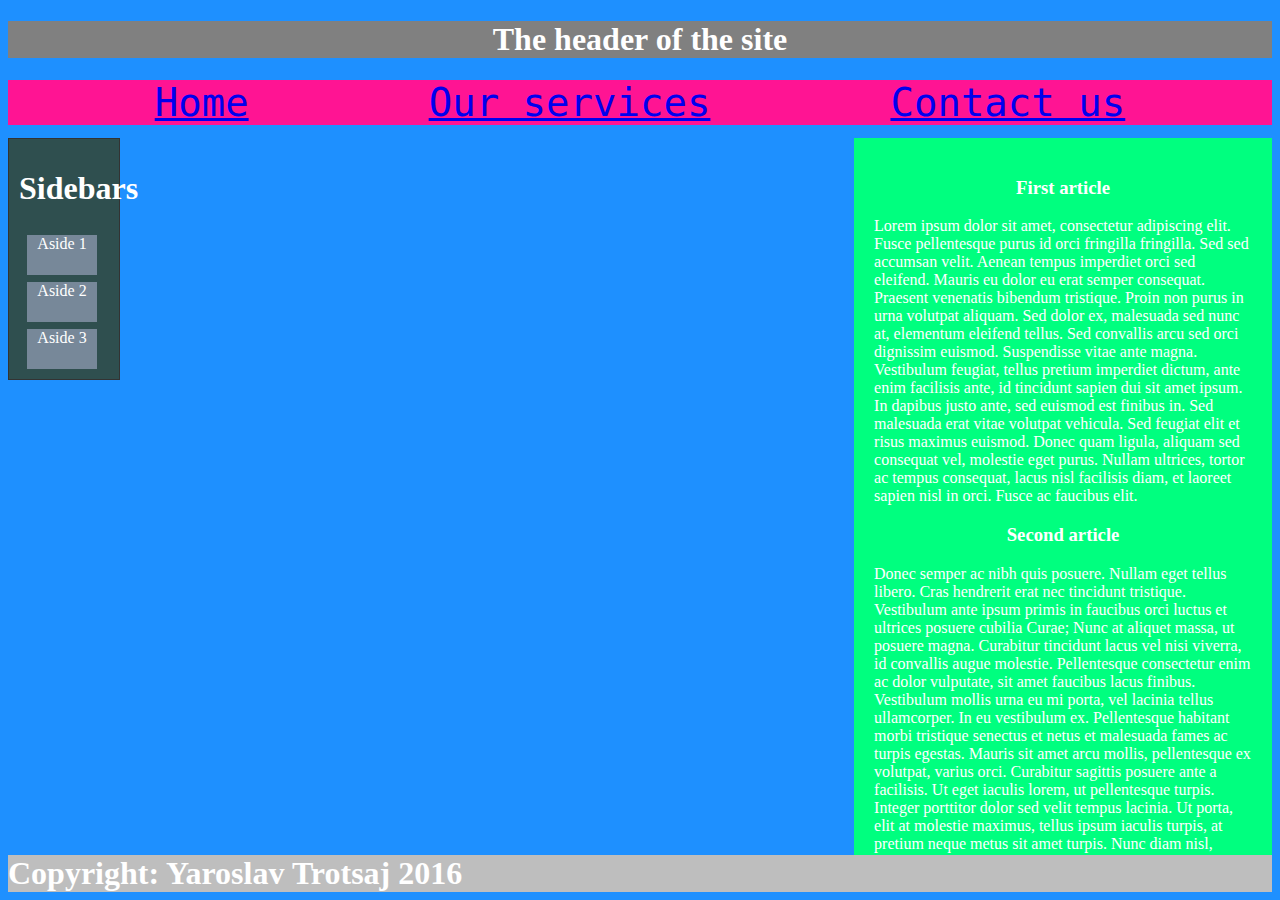
<file: html/index.html>
<!DOCTYPE html>
<html>

  <head>
    <title>Крабокодження</title>
    <meta charset="utf-8">
    <link rel="stylesheet" href="style.css">
    <script src="script.js"></script>
    <style>
      body{
        background-color: #1E90FF;
        color: white;
      }
      header{
        background-color: grey;
      }
      nav{
        background-color:#FF1493;
        }
      main {
        float: right;
        width: 10cm;
        background-color:#00FF7F; 
        padding: 20px;
      }
      main h3{
        text-align: center;
      }
      
      .aside {
        background-color: #2F4F4F;
        width: 90px;
        height: 220px;
        border: 1px solid #333;
        padding: 10px;
        display: flex;
        flex-wrap: wrap;
        align-content: space-between;
   }
.aside div {
    width: 70px; height: 40px;
    position: relative;
    left: 8px;
    text-align: center;

   }
   .aside1 { background: #778899;}
   .aside2 { background: #778899;}
   .aside3 { background: #778899;}
       a{
        font-size: 3em;
        }

      footer{
        background-color: #BEBEBE;
        position: relative;
        top: 12cm;
      }
    </style>
  </head>
<body>
<header align="center"><h1>The header of the site</h1>
</header>
<nav align="center"> 
      <pre><a href="home.html">Home</a>                       <a href="about.html">Our services</a>                       <a href="contact.html">Contact us</a></pre>
  </nav>
<main>
    <h3>First article</h3>
    Lorem ipsum dolor sit amet, consectetur adipiscing elit. Fusce pellentesque purus id orci fringilla fringilla. Sed sed accumsan velit. Aenean tempus imperdiet orci sed eleifend. Mauris eu dolor eu erat semper consequat. Praesent venenatis bibendum tristique. Proin non purus in urna volutpat aliquam. Sed dolor ex, malesuada sed nunc at, elementum eleifend tellus. Sed convallis arcu sed orci dignissim euismod. Suspendisse vitae ante magna. Vestibulum feugiat, tellus pretium imperdiet dictum, ante enim facilisis ante, id tincidunt sapien dui sit amet ipsum. In dapibus justo ante, sed euismod est finibus in. Sed malesuada erat vitae volutpat vehicula. Sed feugiat elit et risus maximus euismod. Donec quam ligula, aliquam sed consequat vel, molestie eget purus. Nullam ultrices, tortor ac tempus consequat, lacus nisl facilisis diam, et laoreet sapien nisl in orci. Fusce ac faucibus elit.
    <h3>Second article</h3>
    Donec semper ac nibh quis posuere. Nullam eget tellus libero. Cras hendrerit erat nec tincidunt tristique. Vestibulum ante ipsum primis in faucibus orci luctus et ultrices posuere cubilia Curae; Nunc at aliquet massa, ut posuere magna. Curabitur tincidunt lacus vel nisi viverra, id convallis augue molestie. Pellentesque consectetur enim ac dolor vulputate, sit amet faucibus lacus finibus. Vestibulum mollis urna eu mi porta, vel lacinia tellus ullamcorper. In eu vestibulum ex. Pellentesque habitant morbi tristique senectus et netus et malesuada fames ac turpis egestas. Mauris sit amet arcu mollis, pellentesque ex volutpat, varius orci. Curabitur sagittis posuere ante a facilisis. Ut eget iaculis lorem, ut pellentesque turpis. Integer porttitor dolor sed velit tempus lacinia. Ut porta, elit at molestie maximus, tellus ipsum iaculis turpis, at pretium neque metus sit amet turpis. Nunc diam nisl, gravida a dignissim non, commodo eu ligula.
     </main>
    <aside class="aside">
      <h1>Sidebars</h1>
      <div class="aside1">Aside 1</div>
      <div class="aside2">Aside 2</div>
      <div class="aside3">Aside 3</div>
      </aside>
      <footer><h1>Copyright: Yaroslav Trotsaj 2016</h1>
    </footer>
  </body>
</html>
</file>
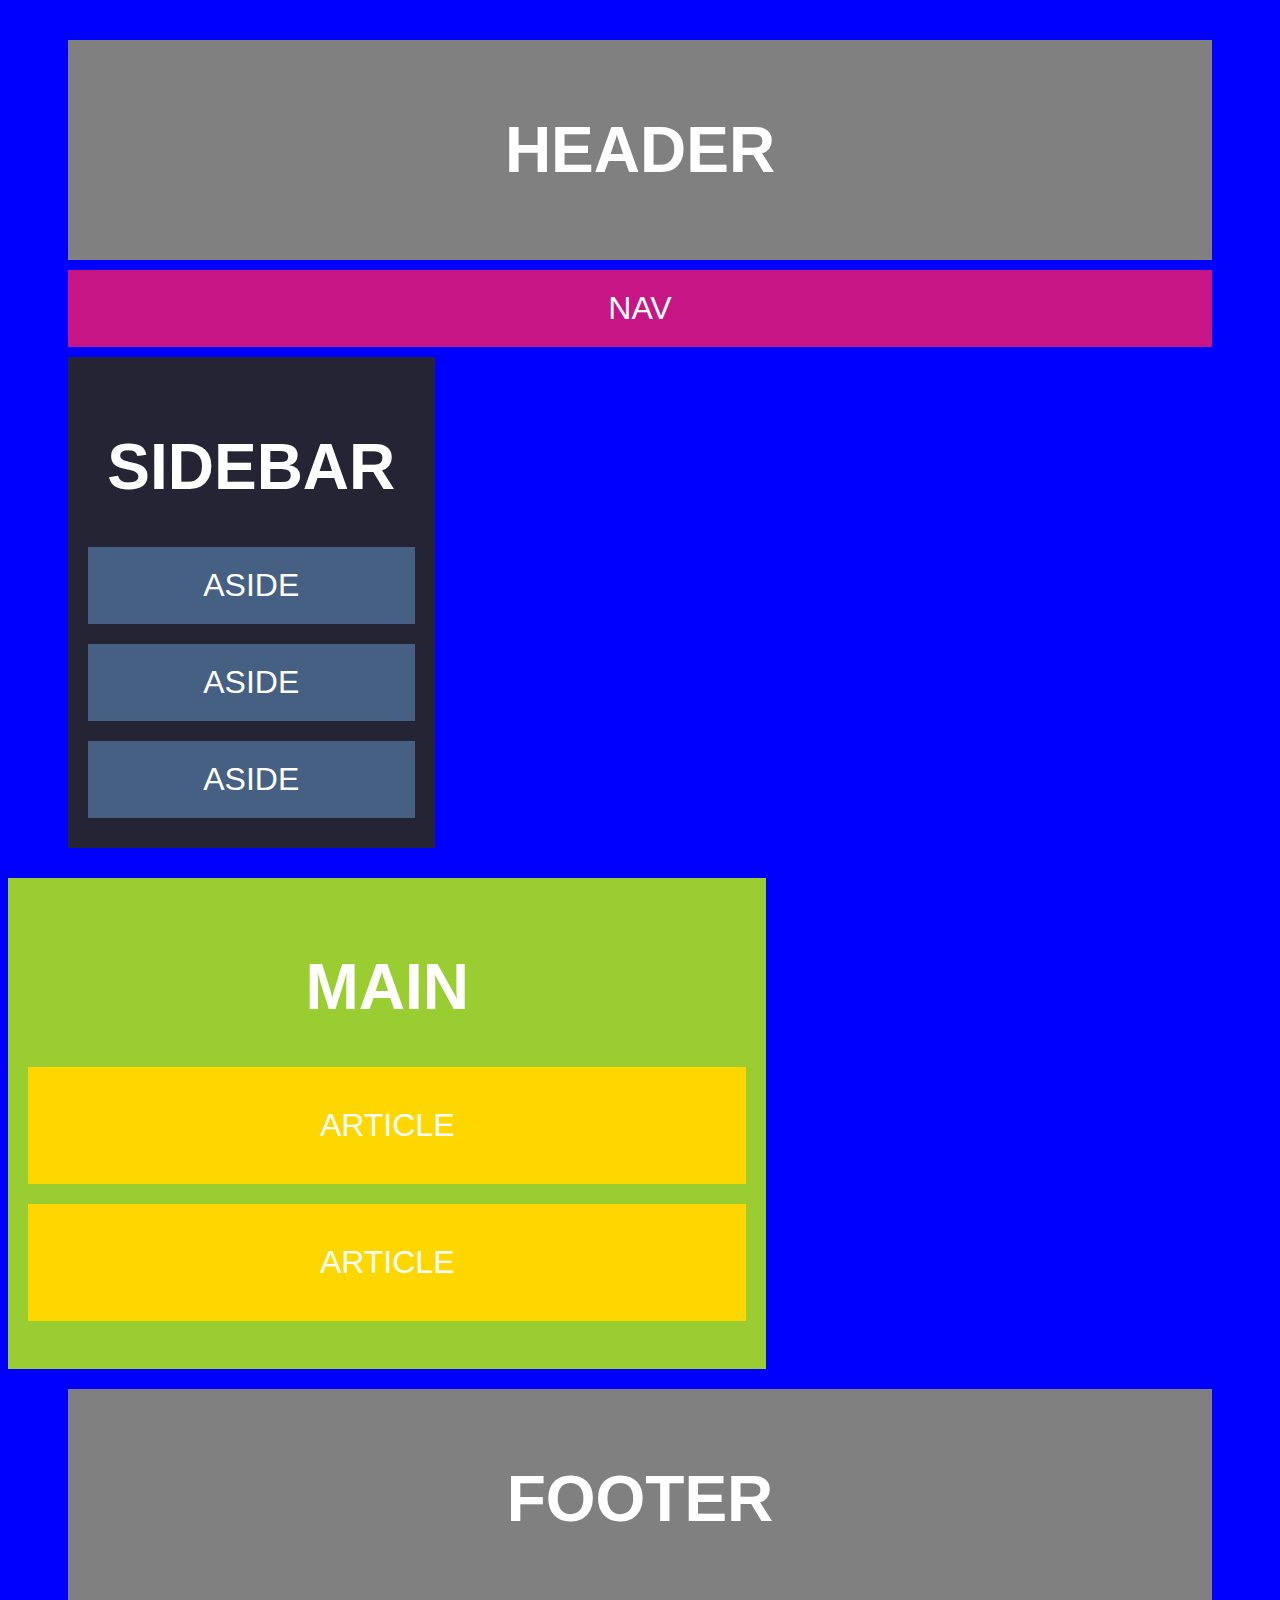
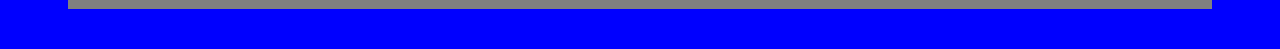
<file: Ірин проект логін/6 7 proj/index.html>
<!DOCTYPE html>
<html>
    
 <head>
    <meta charset="utf-8">
    <title>99999</title>
    <link rel="stylesheet" type="text/css" href="main.css"/>
 </head>
    
  <body>
    <header>
      <div id="header">
        <h1>HEADER</h1>
      </div>  
    </header>
    
    <nav> 
      <a href="index.html">nav</a>        
    </nav>
    
    <section class="sidebar">
      <h1>SIDEBAR</h1>
      <aticle><p>ASIDE</p></article>
      <aticle><p>ASIDE</p></article>
      <aticle><p>ASIDE</p></article>
    </section>    
        
    <section class="main">
      <h1>MAIN</h1>
      <aticle><p>ARTICLE</p></article>
      <aticle><p>ARTICLE</p></article>
    </section>  
     
    <footer>
      <h1>FOOTER</h1>
    </footer>  
       
   </body>
</html>
</file>
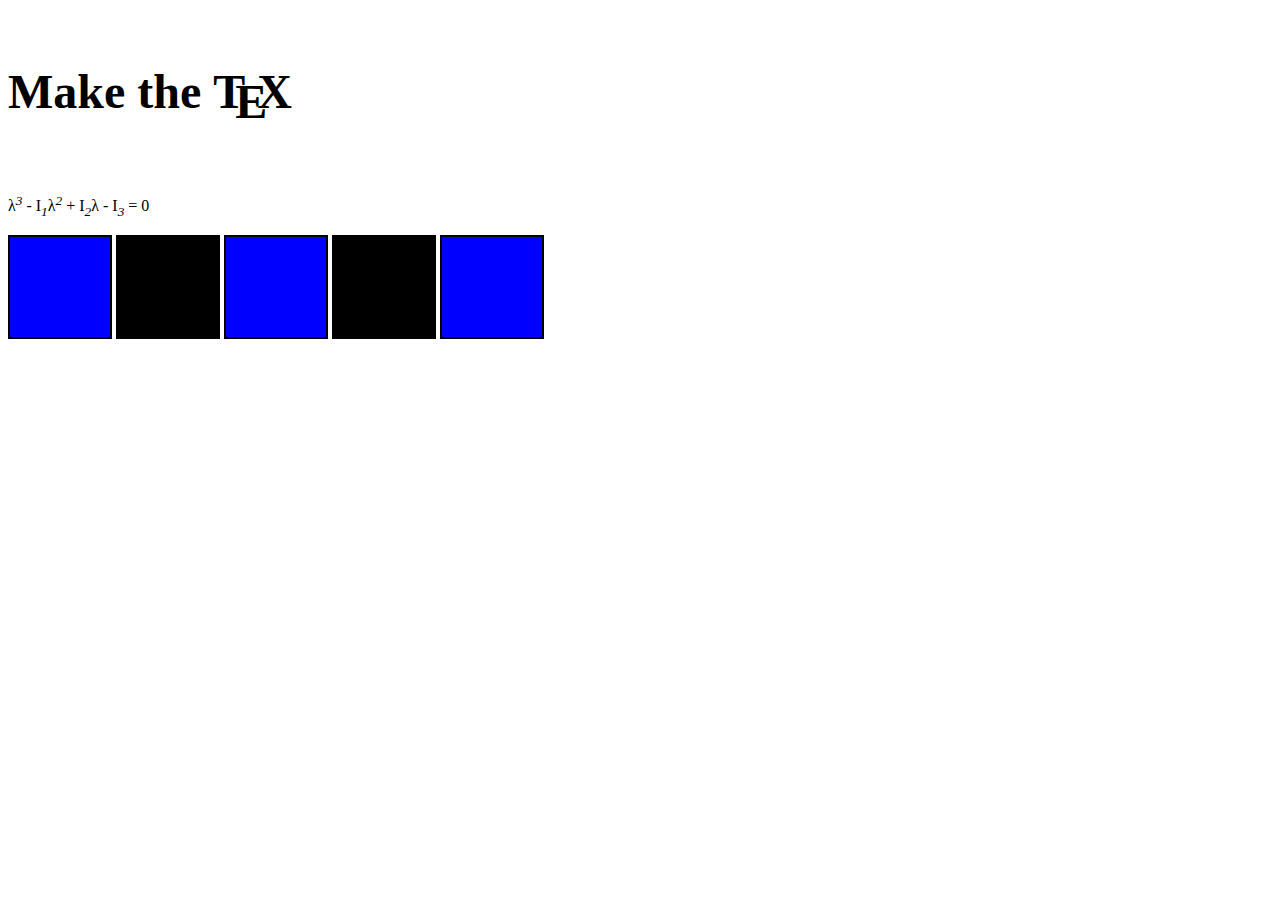
<file: css/1 Зроблене.html>
<!DOCTYPE html>
<html>
<!-- Використав різні варіанти роботи із надрядковими і підрядковими символами: як з допомогою vertical-align так і тегами sub/sub. Надіюсь це не буде помилкою. Можу переробити якщо потрібно. -->
<head>
<style>
h4{
font-family:"Georgia";
font-size: 3em;
}

.ls{
	letter-spacing: -10px;
	text-transform: uppercase;
}
.ls span{
	vertical-align: -10px;
}
p sup{
	font-style: italic;
}
p sub{
	font-style: italic;
}
.square{
width:100px;
height:100px;
border:2px solid black;
display: inline-block;

}
.square:nth-child(even){
background-color: black;
}
.square:nth-child(odd){
background-color: blue;
}
.square:hover{
background-color:yellow;
}
</style>
</head>

<body>
<h4><span style="text-transform:capitalize;">make</span> the <span class="ls">t<span>e</span>x</span></h4><!-- Перше завдання -->

<p>&lambda;<sup>3</sup> - I<sub>1</sub>&lambda;<sup>2</sup> + 
I<sub>2</sub>&lambda; - I<sub>3</sub> = 0</p><!-- Друге завдання -->

<div class="square"></div><!-- Третє завдання -->
<div class="square"></div>
<div class="square"></div>
<div class="square"></div>
<div class="square"></div>
</body>
</html>
</file>
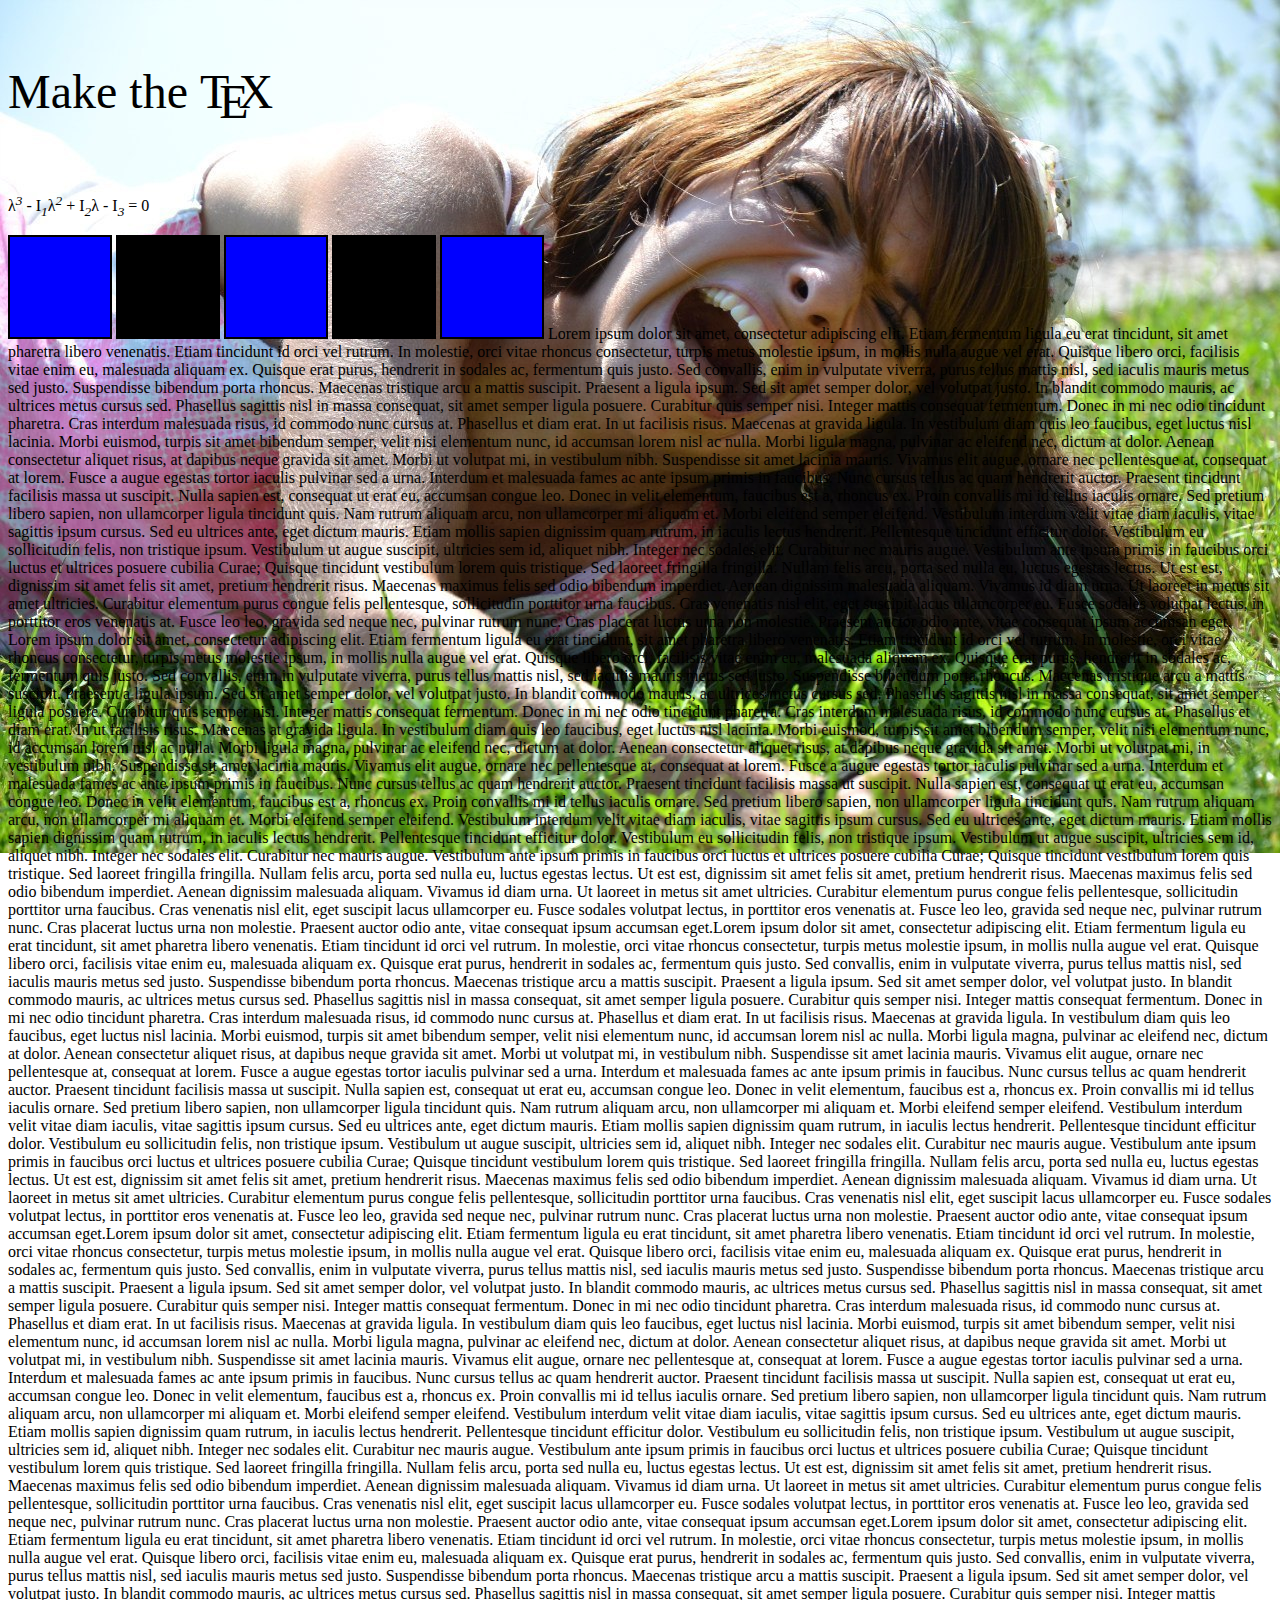
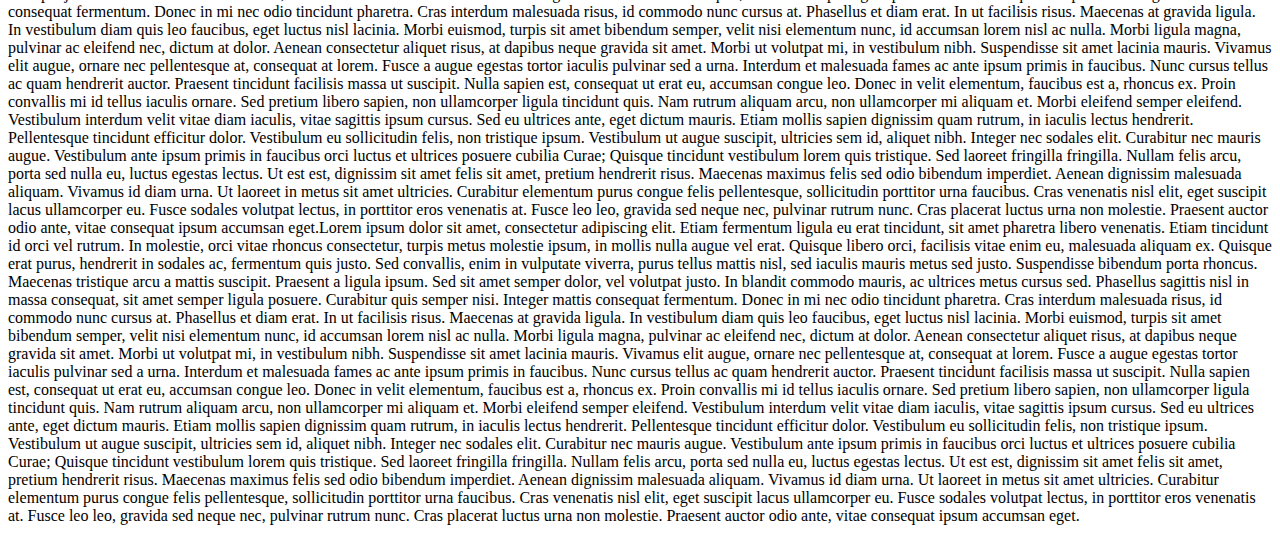
<file: css/1.html>
<!DOCTYPE html>
<html>
<!-- Використав різні варіанти роботи із надрядковими і підрядковими символами: як з допомогою vertical-align так і тегами sub/sub. Надіюсь це не буде помилкою. Можу переробити якщо потрібно. -->
<head>
<style>
body{
background:url("4tKwUm0BN_Y.jpg") no-repeat local;

}
h4{
font: small-caps;
font-family:"Georgia";
font-size: 3em;
font-weight: lighter;
}

.ls{
	letter-spacing: -10px;
	text-transform: uppercase;
}
.ls span{
	vertical-align: -10px;
}
p sup{
	font-style: italic;
}
p sub{
	font-style: italic;
}
.square{
width:100px;
height:100px;
border:2px solid black;
display: inline-block;

}
.square:nth-child(even){
background-color: black;
}
.square:nth-child(odd){
background-color: blue;
}
.square:hover{
background-color:yellow;
}
</style>
</head>

<body>
<h4><span style="text-transform:capitalize;">make</span> the <span class="ls">t<span>e</span>x</span></h4><!-- Перше завдання -->

<p>&lambda;<sup>3</sup> - I<sub>1</sub>&lambda;<sup>2</sup> + 
I<sub>2</sub>&lambda; - I<sub>3</sub> = 0</p><!-- Друге завдання -->

<div class="square"></div><!-- Третє завдання -->
<div class="square"></div>
<div class="square"></div>
<div class="square"></div>
<div class="square"></div>
	Lorem ipsum dolor sit amet, consectetur adipiscing elit. Etiam fermentum ligula eu erat tincidunt, sit amet pharetra libero venenatis. Etiam tincidunt id orci vel rutrum. In molestie, orci vitae rhoncus consectetur, turpis metus molestie ipsum, in mollis nulla augue vel erat. Quisque libero orci, facilisis vitae enim eu, malesuada aliquam ex. Quisque erat purus, hendrerit in sodales ac, fermentum quis justo. Sed convallis, enim in vulputate viverra, purus tellus mattis nisl, sed iaculis mauris metus sed justo. Suspendisse bibendum porta rhoncus. Maecenas tristique arcu a mattis suscipit.

Praesent a ligula ipsum. Sed sit amet semper dolor, vel volutpat justo. In blandit commodo mauris, ac ultrices metus cursus sed. Phasellus sagittis nisl in massa consequat, sit amet semper ligula posuere. Curabitur quis semper nisi. Integer mattis consequat fermentum. Donec in mi nec odio tincidunt pharetra. Cras interdum malesuada risus, id commodo nunc cursus at. Phasellus et diam erat. In ut facilisis risus. Maecenas at gravida ligula. In vestibulum diam quis leo faucibus, eget luctus nisl lacinia. Morbi euismod, turpis sit amet bibendum semper, velit nisi elementum nunc, id accumsan lorem nisl ac nulla.

Morbi ligula magna, pulvinar ac eleifend nec, dictum at dolor. Aenean consectetur aliquet risus, at dapibus neque gravida sit amet. Morbi ut volutpat mi, in vestibulum nibh. Suspendisse sit amet lacinia mauris. Vivamus elit augue, ornare nec pellentesque at, consequat at lorem. Fusce a augue egestas tortor iaculis pulvinar sed a urna. Interdum et malesuada fames ac ante ipsum primis in faucibus. Nunc cursus tellus ac quam hendrerit auctor. Praesent tincidunt facilisis massa ut suscipit. Nulla sapien est, consequat ut erat eu, accumsan congue leo. Donec in velit elementum, faucibus est a, rhoncus ex. Proin convallis mi id tellus iaculis ornare. Sed pretium libero sapien, non ullamcorper ligula tincidunt quis.

Nam rutrum aliquam arcu, non ullamcorper mi aliquam et. Morbi eleifend semper eleifend. Vestibulum interdum velit vitae diam iaculis, vitae sagittis ipsum cursus. Sed eu ultrices ante, eget dictum mauris. Etiam mollis sapien dignissim quam rutrum, in iaculis lectus hendrerit. Pellentesque tincidunt efficitur dolor. Vestibulum eu sollicitudin felis, non tristique ipsum. Vestibulum ut augue suscipit, ultricies sem id, aliquet nibh. Integer nec sodales elit. Curabitur nec mauris augue. Vestibulum ante ipsum primis in faucibus orci luctus et ultrices posuere cubilia Curae; Quisque tincidunt vestibulum lorem quis tristique.

Sed laoreet fringilla fringilla. Nullam felis arcu, porta sed nulla eu, luctus egestas lectus. Ut est est, dignissim sit amet felis sit amet, pretium hendrerit risus. Maecenas maximus felis sed odio bibendum imperdiet. Aenean dignissim malesuada aliquam. Vivamus id diam urna. Ut laoreet in metus sit amet ultricies. Curabitur elementum purus congue felis pellentesque, sollicitudin porttitor urna faucibus. Cras venenatis nisl elit, eget suscipit lacus ullamcorper eu. Fusce sodales volutpat lectus, in porttitor eros venenatis at. Fusce leo leo, gravida sed neque nec, pulvinar rutrum nunc. Cras placerat luctus urna non molestie. Praesent auctor odio ante, vitae consequat ipsum accumsan eget.
Lorem ipsum dolor sit amet, consectetur adipiscing elit. Etiam fermentum ligula eu erat tincidunt, sit amet pharetra libero venenatis. Etiam tincidunt id orci vel rutrum. In molestie, orci vitae rhoncus consectetur, turpis metus molestie ipsum, in mollis nulla augue vel erat. Quisque libero orci, facilisis vitae enim eu, malesuada aliquam ex. Quisque erat purus, hendrerit in sodales ac, fermentum quis justo. Sed convallis, enim in vulputate viverra, purus tellus mattis nisl, sed iaculis mauris metus sed justo. Suspendisse bibendum porta rhoncus. Maecenas tristique arcu a mattis suscipit.

Praesent a ligula ipsum. Sed sit amet semper dolor, vel volutpat justo. In blandit commodo mauris, ac ultrices metus cursus sed. Phasellus sagittis nisl in massa consequat, sit amet semper ligula posuere. Curabitur quis semper nisi. Integer mattis consequat fermentum. Donec in mi nec odio tincidunt pharetra. Cras interdum malesuada risus, id commodo nunc cursus at. Phasellus et diam erat. In ut facilisis risus. Maecenas at gravida ligula. In vestibulum diam quis leo faucibus, eget luctus nisl lacinia. Morbi euismod, turpis sit amet bibendum semper, velit nisi elementum nunc, id accumsan lorem nisl ac nulla.

Morbi ligula magna, pulvinar ac eleifend nec, dictum at dolor. Aenean consectetur aliquet risus, at dapibus neque gravida sit amet. Morbi ut volutpat mi, in vestibulum nibh. Suspendisse sit amet lacinia mauris. Vivamus elit augue, ornare nec pellentesque at, consequat at lorem. Fusce a augue egestas tortor iaculis pulvinar sed a urna. Interdum et malesuada fames ac ante ipsum primis in faucibus. Nunc cursus tellus ac quam hendrerit auctor. Praesent tincidunt facilisis massa ut suscipit. Nulla sapien est, consequat ut erat eu, accumsan congue leo. Donec in velit elementum, faucibus est a, rhoncus ex. Proin convallis mi id tellus iaculis ornare. Sed pretium libero sapien, non ullamcorper ligula tincidunt quis.

Nam rutrum aliquam arcu, non ullamcorper mi aliquam et. Morbi eleifend semper eleifend. Vestibulum interdum velit vitae diam iaculis, vitae sagittis ipsum cursus. Sed eu ultrices ante, eget dictum mauris. Etiam mollis sapien dignissim quam rutrum, in iaculis lectus hendrerit. Pellentesque tincidunt efficitur dolor. Vestibulum eu sollicitudin felis, non tristique ipsum. Vestibulum ut augue suscipit, ultricies sem id, aliquet nibh. Integer nec sodales elit. Curabitur nec mauris augue. Vestibulum ante ipsum primis in faucibus orci luctus et ultrices posuere cubilia Curae; Quisque tincidunt vestibulum lorem quis tristique.

Sed laoreet fringilla fringilla. Nullam felis arcu, porta sed nulla eu, luctus egestas lectus. Ut est est, dignissim sit amet felis sit amet, pretium hendrerit risus. Maecenas maximus felis sed odio bibendum imperdiet. Aenean dignissim malesuada aliquam. Vivamus id diam urna. Ut laoreet in metus sit amet ultricies. Curabitur elementum purus congue felis pellentesque, sollicitudin porttitor urna faucibus. Cras venenatis nisl elit, eget suscipit lacus ullamcorper eu. Fusce sodales volutpat lectus, in porttitor eros venenatis at. Fusce leo leo, gravida sed neque nec, pulvinar rutrum nunc. Cras placerat luctus urna non molestie. Praesent auctor odio ante, vitae consequat ipsum accumsan eget.Lorem ipsum dolor sit amet, consectetur adipiscing elit. Etiam fermentum ligula eu erat tincidunt, sit amet pharetra libero venenatis. Etiam tincidunt id orci vel rutrum. In molestie, orci vitae rhoncus consectetur, turpis metus molestie ipsum, in mollis nulla augue vel erat. Quisque libero orci, facilisis vitae enim eu, malesuada aliquam ex. Quisque erat purus, hendrerit in sodales ac, fermentum quis justo. Sed convallis, enim in vulputate viverra, purus tellus mattis nisl, sed iaculis mauris metus sed justo. Suspendisse bibendum porta rhoncus. Maecenas tristique arcu a mattis suscipit.

Praesent a ligula ipsum. Sed sit amet semper dolor, vel volutpat justo. In blandit commodo mauris, ac ultrices metus cursus sed. Phasellus sagittis nisl in massa consequat, sit amet semper ligula posuere. Curabitur quis semper nisi. Integer mattis consequat fermentum. Donec in mi nec odio tincidunt pharetra. Cras interdum malesuada risus, id commodo nunc cursus at. Phasellus et diam erat. In ut facilisis risus. Maecenas at gravida ligula. In vestibulum diam quis leo faucibus, eget luctus nisl lacinia. Morbi euismod, turpis sit amet bibendum semper, velit nisi elementum nunc, id accumsan lorem nisl ac nulla.

Morbi ligula magna, pulvinar ac eleifend nec, dictum at dolor. Aenean consectetur aliquet risus, at dapibus neque gravida sit amet. Morbi ut volutpat mi, in vestibulum nibh. Suspendisse sit amet lacinia mauris. Vivamus elit augue, ornare nec pellentesque at, consequat at lorem. Fusce a augue egestas tortor iaculis pulvinar sed a urna. Interdum et malesuada fames ac ante ipsum primis in faucibus. Nunc cursus tellus ac quam hendrerit auctor. Praesent tincidunt facilisis massa ut suscipit. Nulla sapien est, consequat ut erat eu, accumsan congue leo. Donec in velit elementum, faucibus est a, rhoncus ex. Proin convallis mi id tellus iaculis ornare. Sed pretium libero sapien, non ullamcorper ligula tincidunt quis.

Nam rutrum aliquam arcu, non ullamcorper mi aliquam et. Morbi eleifend semper eleifend. Vestibulum interdum velit vitae diam iaculis, vitae sagittis ipsum cursus. Sed eu ultrices ante, eget dictum mauris. Etiam mollis sapien dignissim quam rutrum, in iaculis lectus hendrerit. Pellentesque tincidunt efficitur dolor. Vestibulum eu sollicitudin felis, non tristique ipsum. Vestibulum ut augue suscipit, ultricies sem id, aliquet nibh. Integer nec sodales elit. Curabitur nec mauris augue. Vestibulum ante ipsum primis in faucibus orci luctus et ultrices posuere cubilia Curae; Quisque tincidunt vestibulum lorem quis tristique.

Sed laoreet fringilla fringilla. Nullam felis arcu, porta sed nulla eu, luctus egestas lectus. Ut est est, dignissim sit amet felis sit amet, pretium hendrerit risus. Maecenas maximus felis sed odio bibendum imperdiet. Aenean dignissim malesuada aliquam. Vivamus id diam urna. Ut laoreet in metus sit amet ultricies. Curabitur elementum purus congue felis pellentesque, sollicitudin porttitor urna faucibus. Cras venenatis nisl elit, eget suscipit lacus ullamcorper eu. Fusce sodales volutpat lectus, in porttitor eros venenatis at. Fusce leo leo, gravida sed neque nec, pulvinar rutrum nunc. Cras placerat luctus urna non molestie. Praesent auctor odio ante, vitae consequat ipsum accumsan eget.Lorem ipsum dolor sit amet, consectetur adipiscing elit. Etiam fermentum ligula eu erat tincidunt, sit amet pharetra libero venenatis. Etiam tincidunt id orci vel rutrum. In molestie, orci vitae rhoncus consectetur, turpis metus molestie ipsum, in mollis nulla augue vel erat. Quisque libero orci, facilisis vitae enim eu, malesuada aliquam ex. Quisque erat purus, hendrerit in sodales ac, fermentum quis justo. Sed convallis, enim in vulputate viverra, purus tellus mattis nisl, sed iaculis mauris metus sed justo. Suspendisse bibendum porta rhoncus. Maecenas tristique arcu a mattis suscipit.

Praesent a ligula ipsum. Sed sit amet semper dolor, vel volutpat justo. In blandit commodo mauris, ac ultrices metus cursus sed. Phasellus sagittis nisl in massa consequat, sit amet semper ligula posuere. Curabitur quis semper nisi. Integer mattis consequat fermentum. Donec in mi nec odio tincidunt pharetra. Cras interdum malesuada risus, id commodo nunc cursus at. Phasellus et diam erat. In ut facilisis risus. Maecenas at gravida ligula. In vestibulum diam quis leo faucibus, eget luctus nisl lacinia. Morbi euismod, turpis sit amet bibendum semper, velit nisi elementum nunc, id accumsan lorem nisl ac nulla.

Morbi ligula magna, pulvinar ac eleifend nec, dictum at dolor. Aenean consectetur aliquet risus, at dapibus neque gravida sit amet. Morbi ut volutpat mi, in vestibulum nibh. Suspendisse sit amet lacinia mauris. Vivamus elit augue, ornare nec pellentesque at, consequat at lorem. Fusce a augue egestas tortor iaculis pulvinar sed a urna. Interdum et malesuada fames ac ante ipsum primis in faucibus. Nunc cursus tellus ac quam hendrerit auctor. Praesent tincidunt facilisis massa ut suscipit. Nulla sapien est, consequat ut erat eu, accumsan congue leo. Donec in velit elementum, faucibus est a, rhoncus ex. Proin convallis mi id tellus iaculis ornare. Sed pretium libero sapien, non ullamcorper ligula tincidunt quis.

Nam rutrum aliquam arcu, non ullamcorper mi aliquam et. Morbi eleifend semper eleifend. Vestibulum interdum velit vitae diam iaculis, vitae sagittis ipsum cursus. Sed eu ultrices ante, eget dictum mauris. Etiam mollis sapien dignissim quam rutrum, in iaculis lectus hendrerit. Pellentesque tincidunt efficitur dolor. Vestibulum eu sollicitudin felis, non tristique ipsum. Vestibulum ut augue suscipit, ultricies sem id, aliquet nibh. Integer nec sodales elit. Curabitur nec mauris augue. Vestibulum ante ipsum primis in faucibus orci luctus et ultrices posuere cubilia Curae; Quisque tincidunt vestibulum lorem quis tristique.

Sed laoreet fringilla fringilla. Nullam felis arcu, porta sed nulla eu, luctus egestas lectus. Ut est est, dignissim sit amet felis sit amet, pretium hendrerit risus. Maecenas maximus felis sed odio bibendum imperdiet. Aenean dignissim malesuada aliquam. Vivamus id diam urna. Ut laoreet in metus sit amet ultricies. Curabitur elementum purus congue felis pellentesque, sollicitudin porttitor urna faucibus. Cras venenatis nisl elit, eget suscipit lacus ullamcorper eu. Fusce sodales volutpat lectus, in porttitor eros venenatis at. Fusce leo leo, gravida sed neque nec, pulvinar rutrum nunc. Cras placerat luctus urna non molestie. Praesent auctor odio ante, vitae consequat ipsum accumsan eget.Lorem ipsum dolor sit amet, consectetur adipiscing elit. Etiam fermentum ligula eu erat tincidunt, sit amet pharetra libero venenatis. Etiam tincidunt id orci vel rutrum. In molestie, orci vitae rhoncus consectetur, turpis metus molestie ipsum, in mollis nulla augue vel erat. Quisque libero orci, facilisis vitae enim eu, malesuada aliquam ex. Quisque erat purus, hendrerit in sodales ac, fermentum quis justo. Sed convallis, enim in vulputate viverra, purus tellus mattis nisl, sed iaculis mauris metus sed justo. Suspendisse bibendum porta rhoncus. Maecenas tristique arcu a mattis suscipit.

Praesent a ligula ipsum. Sed sit amet semper dolor, vel volutpat justo. In blandit commodo mauris, ac ultrices metus cursus sed. Phasellus sagittis nisl in massa consequat, sit amet semper ligula posuere. Curabitur quis semper nisi. Integer mattis consequat fermentum. Donec in mi nec odio tincidunt pharetra. Cras interdum malesuada risus, id commodo nunc cursus at. Phasellus et diam erat. In ut facilisis risus. Maecenas at gravida ligula. In vestibulum diam quis leo faucibus, eget luctus nisl lacinia. Morbi euismod, turpis sit amet bibendum semper, velit nisi elementum nunc, id accumsan lorem nisl ac nulla.

Morbi ligula magna, pulvinar ac eleifend nec, dictum at dolor. Aenean consectetur aliquet risus, at dapibus neque gravida sit amet. Morbi ut volutpat mi, in vestibulum nibh. Suspendisse sit amet lacinia mauris. Vivamus elit augue, ornare nec pellentesque at, consequat at lorem. Fusce a augue egestas tortor iaculis pulvinar sed a urna. Interdum et malesuada fames ac ante ipsum primis in faucibus. Nunc cursus tellus ac quam hendrerit auctor. Praesent tincidunt facilisis massa ut suscipit. Nulla sapien est, consequat ut erat eu, accumsan congue leo. Donec in velit elementum, faucibus est a, rhoncus ex. Proin convallis mi id tellus iaculis ornare. Sed pretium libero sapien, non ullamcorper ligula tincidunt quis.

Nam rutrum aliquam arcu, non ullamcorper mi aliquam et. Morbi eleifend semper eleifend. Vestibulum interdum velit vitae diam iaculis, vitae sagittis ipsum cursus. Sed eu ultrices ante, eget dictum mauris. Etiam mollis sapien dignissim quam rutrum, in iaculis lectus hendrerit. Pellentesque tincidunt efficitur dolor. Vestibulum eu sollicitudin felis, non tristique ipsum. Vestibulum ut augue suscipit, ultricies sem id, aliquet nibh. Integer nec sodales elit. Curabitur nec mauris augue. Vestibulum ante ipsum primis in faucibus orci luctus et ultrices posuere cubilia Curae; Quisque tincidunt vestibulum lorem quis tristique.

Sed laoreet fringilla fringilla. Nullam felis arcu, porta sed nulla eu, luctus egestas lectus. Ut est est, dignissim sit amet felis sit amet, pretium hendrerit risus. Maecenas maximus felis sed odio bibendum imperdiet. Aenean dignissim malesuada aliquam. Vivamus id diam urna. Ut laoreet in metus sit amet ultricies. Curabitur elementum purus congue felis pellentesque, sollicitudin porttitor urna faucibus. Cras venenatis nisl elit, eget suscipit lacus ullamcorper eu. Fusce sodales volutpat lectus, in porttitor eros venenatis at. Fusce leo leo, gravida sed neque nec, pulvinar rutrum nunc. Cras placerat luctus urna non molestie. Praesent auctor odio ante, vitae consequat ipsum accumsan eget.Lorem ipsum dolor sit amet, consectetur adipiscing elit. Etiam fermentum ligula eu erat tincidunt, sit amet pharetra libero venenatis. Etiam tincidunt id orci vel rutrum. In molestie, orci vitae rhoncus consectetur, turpis metus molestie ipsum, in mollis nulla augue vel erat. Quisque libero orci, facilisis vitae enim eu, malesuada aliquam ex. Quisque erat purus, hendrerit in sodales ac, fermentum quis justo. Sed convallis, enim in vulputate viverra, purus tellus mattis nisl, sed iaculis mauris metus sed justo. Suspendisse bibendum porta rhoncus. Maecenas tristique arcu a mattis suscipit.

Praesent a ligula ipsum. Sed sit amet semper dolor, vel volutpat justo. In blandit commodo mauris, ac ultrices metus cursus sed. Phasellus sagittis nisl in massa consequat, sit amet semper ligula posuere. Curabitur quis semper nisi. Integer mattis consequat fermentum. Donec in mi nec odio tincidunt pharetra. Cras interdum malesuada risus, id commodo nunc cursus at. Phasellus et diam erat. In ut facilisis risus. Maecenas at gravida ligula. In vestibulum diam quis leo faucibus, eget luctus nisl lacinia. Morbi euismod, turpis sit amet bibendum semper, velit nisi elementum nunc, id accumsan lorem nisl ac nulla.

Morbi ligula magna, pulvinar ac eleifend nec, dictum at dolor. Aenean consectetur aliquet risus, at dapibus neque gravida sit amet. Morbi ut volutpat mi, in vestibulum nibh. Suspendisse sit amet lacinia mauris. Vivamus elit augue, ornare nec pellentesque at, consequat at lorem. Fusce a augue egestas tortor iaculis pulvinar sed a urna. Interdum et malesuada fames ac ante ipsum primis in faucibus. Nunc cursus tellus ac quam hendrerit auctor. Praesent tincidunt facilisis massa ut suscipit. Nulla sapien est, consequat ut erat eu, accumsan congue leo. Donec in velit elementum, faucibus est a, rhoncus ex. Proin convallis mi id tellus iaculis ornare. Sed pretium libero sapien, non ullamcorper ligula tincidunt quis.

Nam rutrum aliquam arcu, non ullamcorper mi aliquam et. Morbi eleifend semper eleifend. Vestibulum interdum velit vitae diam iaculis, vitae sagittis ipsum cursus. Sed eu ultrices ante, eget dictum mauris. Etiam mollis sapien dignissim quam rutrum, in iaculis lectus hendrerit. Pellentesque tincidunt efficitur dolor. Vestibulum eu sollicitudin felis, non tristique ipsum. Vestibulum ut augue suscipit, ultricies sem id, aliquet nibh. Integer nec sodales elit. Curabitur nec mauris augue. Vestibulum ante ipsum primis in faucibus orci luctus et ultrices posuere cubilia Curae; Quisque tincidunt vestibulum lorem quis tristique.

Sed laoreet fringilla fringilla. Nullam felis arcu, porta sed nulla eu, luctus egestas lectus. Ut est est, dignissim sit amet felis sit amet, pretium hendrerit risus. Maecenas maximus felis sed odio bibendum imperdiet. Aenean dignissim malesuada aliquam. Vivamus id diam urna. Ut laoreet in metus sit amet ultricies. Curabitur elementum purus congue felis pellentesque, sollicitudin porttitor urna faucibus. Cras venenatis nisl elit, eget suscipit lacus ullamcorper eu. Fusce sodales volutpat lectus, in porttitor eros venenatis at. Fusce leo leo, gravida sed neque nec, pulvinar rutrum nunc. Cras placerat luctus urna non molestie. Praesent auctor odio ante, vitae consequat ipsum accumsan eget.
</body>
</html>
</file>
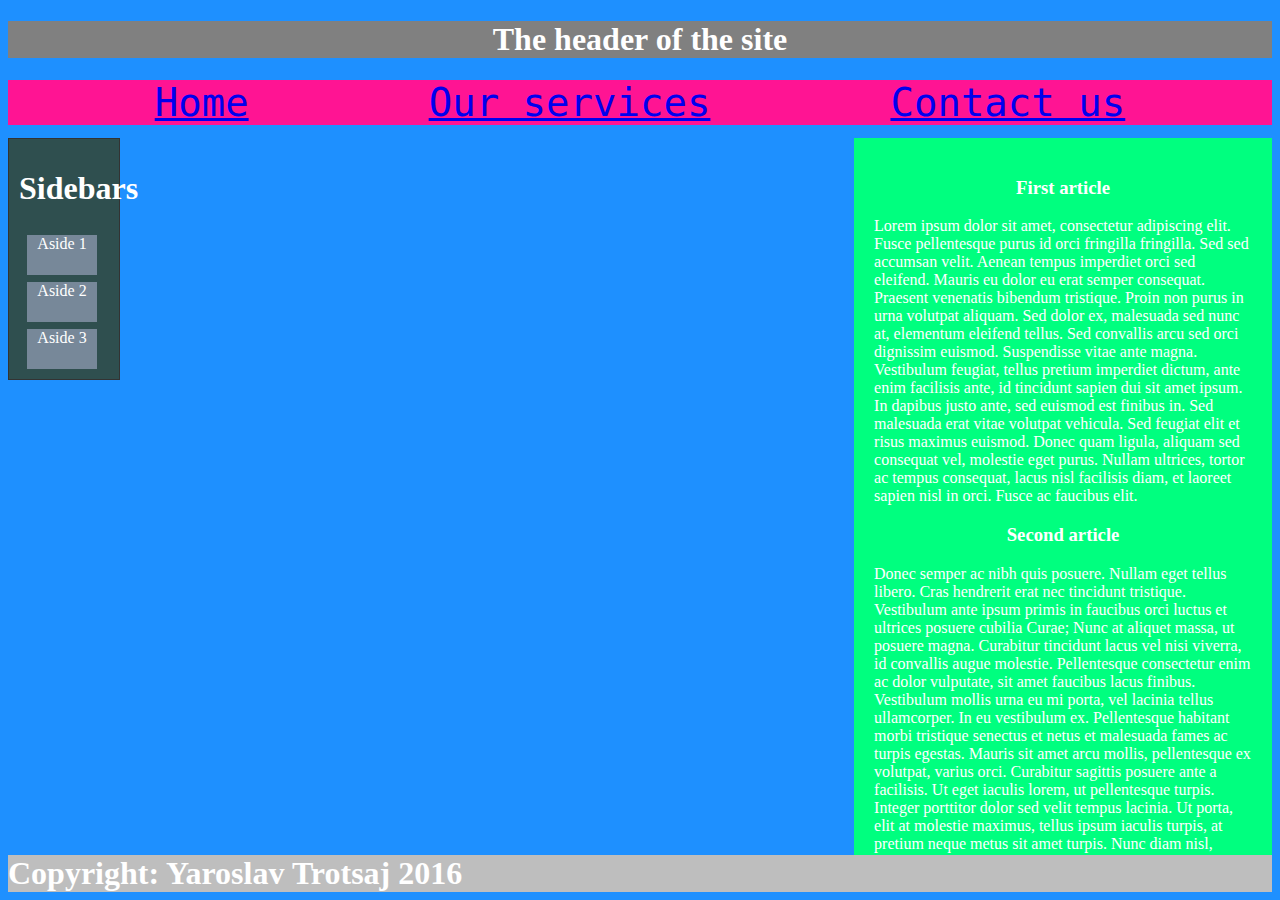
<file: html/1.html>
<!DOCTYPE html>
<html>

<head>
  <title>Крабокодження</title>
  <meta charset="utf-8">
  <link rel="stylesheet" href="style.css">
  <script src="script.js"></script>
  <style>
    body {
      background-color: #1E90FF;
      color: white;
    }
    
    header {
      background-color: grey;
    }
    
    nav {
      background-color: #FF1493;
    }
    
    main {
      float: right;
      width: 10cm;
      background-color: #00FF7F;
      padding: 20px;
    }
    
    main h3 {
      text-align: center;
    }
    
    .aside {
      background-color: #2F4F4F;
      width: 90px;
      height: 220px;
      border: 1px solid #333;
      padding: 10px;
      display: flex;
      flex-wrap: wrap;
      align-content: space-between;
    }
    
    .aside div {
      width: 70px;
      height: 40px;
      position: relative;
      left: 8px;
      text-align: center;
    }
    
    .aside1 {
      background: #778899;
    }
    
    .aside2 {
      background: #778899;
    }
    
    .aside3 {
      background: #778899;
    }
    
    a {
      font-size: 3em;
    }
    
    footer {
      background-color: #BEBEBE;
      position: relative;
      top: 12cm;
    }
  </style>
</head>

<body>
  <header align="center">
    <h1>The header of the site</h1>
  </header>
  <nav align="center">
    <pre><a href="home.html">Home</a>                       <a href="about.html">Our services</a>                       <a href="contact.html">Contact us</a></pre>
  </nav>
  <main>
    <h3>First article</h3> Lorem ipsum dolor sit amet, consectetur adipiscing elit. Fusce pellentesque purus id orci fringilla fringilla. Sed sed accumsan velit. Aenean tempus imperdiet orci sed eleifend. Mauris eu dolor eu erat semper consequat. Praesent venenatis bibendum
    tristique. Proin non purus in urna volutpat aliquam. Sed dolor ex, malesuada sed nunc at, elementum eleifend tellus. Sed convallis arcu sed orci dignissim euismod. Suspendisse vitae ante magna. Vestibulum feugiat, tellus pretium imperdiet dictum,
    ante enim facilisis ante, id tincidunt sapien dui sit amet ipsum. In dapibus justo ante, sed euismod est finibus in. Sed malesuada erat vitae volutpat vehicula. Sed feugiat elit et risus maximus euismod. Donec quam ligula, aliquam sed consequat vel,
    molestie eget purus. Nullam ultrices, tortor ac tempus consequat, lacus nisl facilisis diam, et laoreet sapien nisl in orci. Fusce ac faucibus elit.
    <h3>Second article</h3> Donec semper ac nibh quis posuere. Nullam eget tellus libero. Cras hendrerit erat nec tincidunt tristique. Vestibulum ante ipsum primis in faucibus orci luctus et ultrices posuere cubilia Curae; Nunc at aliquet massa, ut posuere magna. Curabitur
    tincidunt lacus vel nisi viverra, id convallis augue molestie. Pellentesque consectetur enim ac dolor vulputate, sit amet faucibus lacus finibus. Vestibulum mollis urna eu mi porta, vel lacinia tellus ullamcorper. In eu vestibulum ex. Pellentesque
    habitant morbi tristique senectus et netus et malesuada fames ac turpis egestas. Mauris sit amet arcu mollis, pellentesque ex volutpat, varius orci. Curabitur sagittis posuere ante a facilisis. Ut eget iaculis lorem, ut pellentesque turpis. Integer
    porttitor dolor sed velit tempus lacinia. Ut porta, elit at molestie maximus, tellus ipsum iaculis turpis, at pretium neque metus sit amet turpis. Nunc diam nisl, gravida a dignissim non, commodo eu ligula.
  </main>
  <aside class="aside">
    <h1>Sidebars</h1>
    <div class="aside1">Aside 1</div>
    <div class="aside2">Aside 2</div>
    <div class="aside3">Aside 3</div>
  </aside>
  <footer>
    <h1>Copyright: Yaroslav Trotsaj 2016</h1>
  </footer>
</body>

</html>
</file>
<file: html/style.css>
/* Styles go here */
</file>
<file: Ірин проект логін/6 7 proj/main.css>
body {
  color: white;
  background-color: blue;
  text-align: center;
  font-family: arial, verbana, sans-serif;
  font-size: 2em;          
    
}
header {
  background-color: gray;
  margin-top: 40px;
  margin-bottom: 0px;
  margin-right: 60px;
  margin-left: 60px;
    padding-top: 30px;
    padding-right: 0px;
    padding-bottom: 30px;
    padding-left: 0px;
   
}
nav {
  background-color: #C71585;
  margin-top: 10px;
  margin-bottom: 0px;
  margin-right: 60px;
  margin-left: 60px;
    padding-top: 20px;
    padding-right: 0px;
    padding-bottom: 20px;
    padding-left: 0px;
}
a {
  color: white;
  text-decoration: none;
  text-transform: uppercase;    
}

.sidebar {
  background-color: #252435;
    float: left;
    height: 100%;
    width: 29%;
  margin-top: 10px;
  margin-bottom: 20px;
  margin-right: 20px;
  margin-left: 60px;
    padding-top: 30px;
    padding-right: 0px;
    padding-bottom: 30px;
    padding-left: 0px;
}
.sidebar p {
  background-color: #466083;
  margin-top: 20px;
  margin-bottom: 0px;
  margin-right: 20px;
  margin-left: 20px; 
    padding-top: 20px;
    padding-right: 0px;
    padding-bottom: 20px;
    padding-left: 0px;
}

.main {
  background-color: #9ACD32;
  float: left;
    height: 100%;
    width: 60%;
  margin-top: 10px;
  margin-bottom: 20px;
  margin-right: 60px;
  margin-left: 0px;
    padding-top: 30px;
    padding-right: 0px;
    padding-bottom: 28px;
    padding-left: 0px;
}
.main p {
  background-color: #FFD700;
  margin-top: 0px;
  margin-bottom: 20px;
  margin-right: 20px;
  margin-left: 20px;
    padding-top: 40px;
    padding-right: 0px;
    padding-bottom: 40px;
    padding-left: 0px;
  }
footer {
    background-color: gray;
    margin-top: 0px;
  margin-bottom: 40px;
  margin-right: 60px;
  margin-left: 60px; 
    padding-top: 30px;
    padding-right: 0px;
    padding-bottom: 30px;
    padding-left: 0px;
    clear:both;
}
</file>
